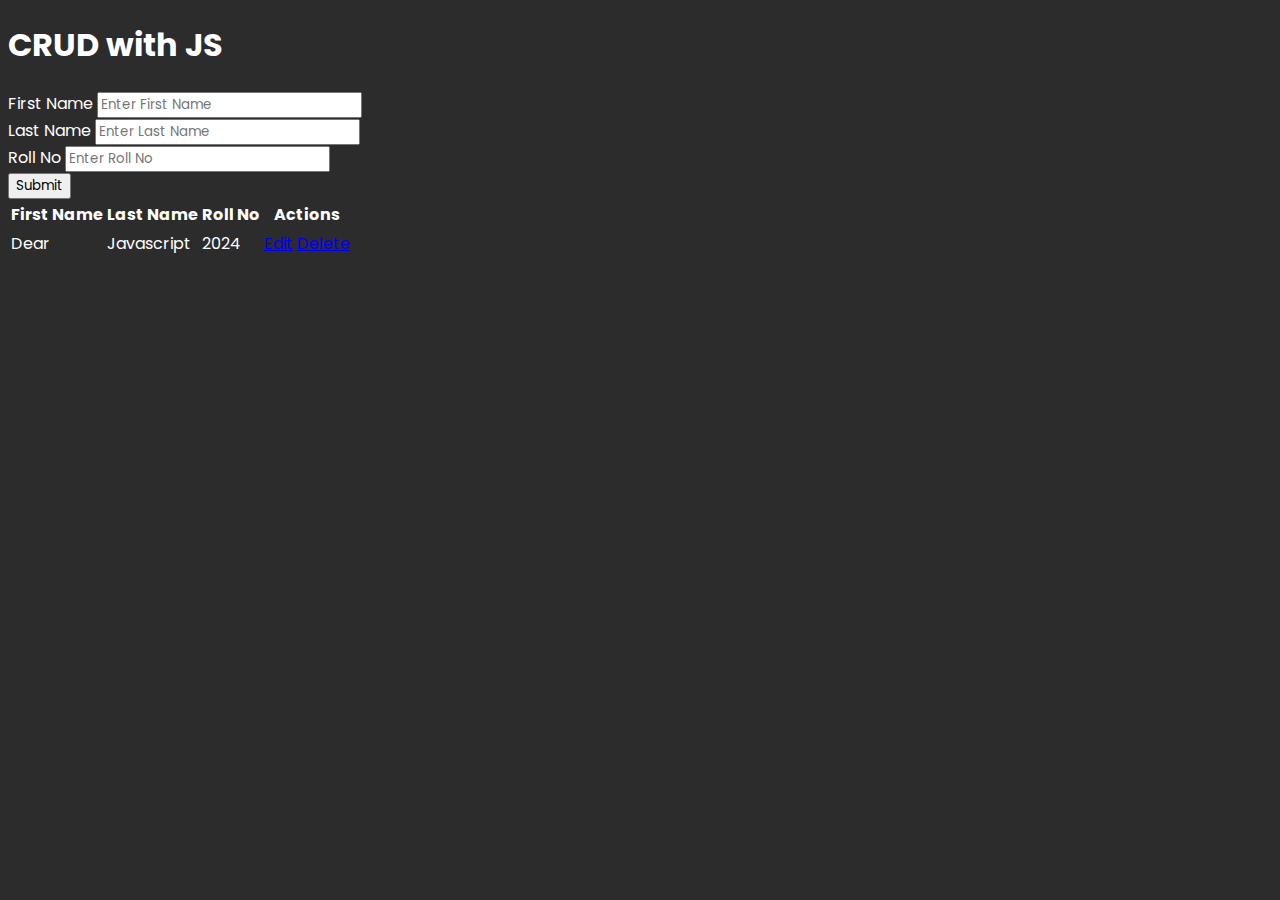
<file: CRUD/index.html>
<!DOCTYPE html>
<html lang="en">
<head>
    <meta charset="UTF-8">
    <meta name="viewport" content="width=device-width, initial-scale=1.0">
    <title>CURD with JS</title>
    <link rel="stylesheet" href="style.css">
    <link rel="stylesheet" href="https://cdn.jsdelivr.net/npm/bootstrap@5.3.2/dist/css/bootstrap.min.css" integrity="sha384-T3c6CoIi6uLrA9TneNEoa7RxnatzjcDSCmG1MXxSR1GAsXEV/Dwwykc2MPK8M2HN" crossorigin="anonymous">
</head>
<body style="color: white; background-color: #2c2c2c;">
    <div class="container mt-5">
        <div class="text-center">
            <h1 class="display-5 mb-5">CRUD with JS</h1>
        </div>
        <div class="main row justify-content-center">
            <form action="" id="student-form" class="row justify-content-center mb-4" autocomplete="off">
                <div class="col-8 mb-3">
                    <label for="firstName">First Name</label>
                    <input class="form-control" type="text" id="firstName" placeholder="Enter First Name">
                </div>
                <div class="col-8 mb-3">
                    <label for="lastName">Last Name</label>
                    <input class="form-control" type="text" id="lastName" placeholder="Enter Last Name">
                </div>
                <div class="col-8 mb-3">
                    <label for="rollNo">Roll No</label>
                    <input class="form-control" type="text" id="rollNo" placeholder="Enter Roll No">
                </div>
                <div class="col-8">
                   <input class="btn btn-success add-btn" type="submit" value="Submit">
                </div>
            </form>
            <div class="col-10 mt-5">
                <table class="table table-striped table-dark">
                    <thead>
                        <tr>
                            <th>First Name</th>
                            <th>Last Name</th>
                            <th>Roll No</th>
                            <th>Actions</th>
                        </tr>
                    </thead>
                    <tbody class="student-list">
                        <tr>
                            <td>Dear</td>
                            <td>Javascript</td>
                            <td>2024</td>
                            <td>
                                <a href="#" class="btn btn-warning btn-sm edit">Edit</a>
                                <a href="#" class="btn btn-danger btn-sm delete">Delete</a>
                            </td>
                        </tr>
                    </tbody>
                </table>
            </div>
        </div>
    </div>

    <script src="app.js"></script>
</body>
</html>
</file>
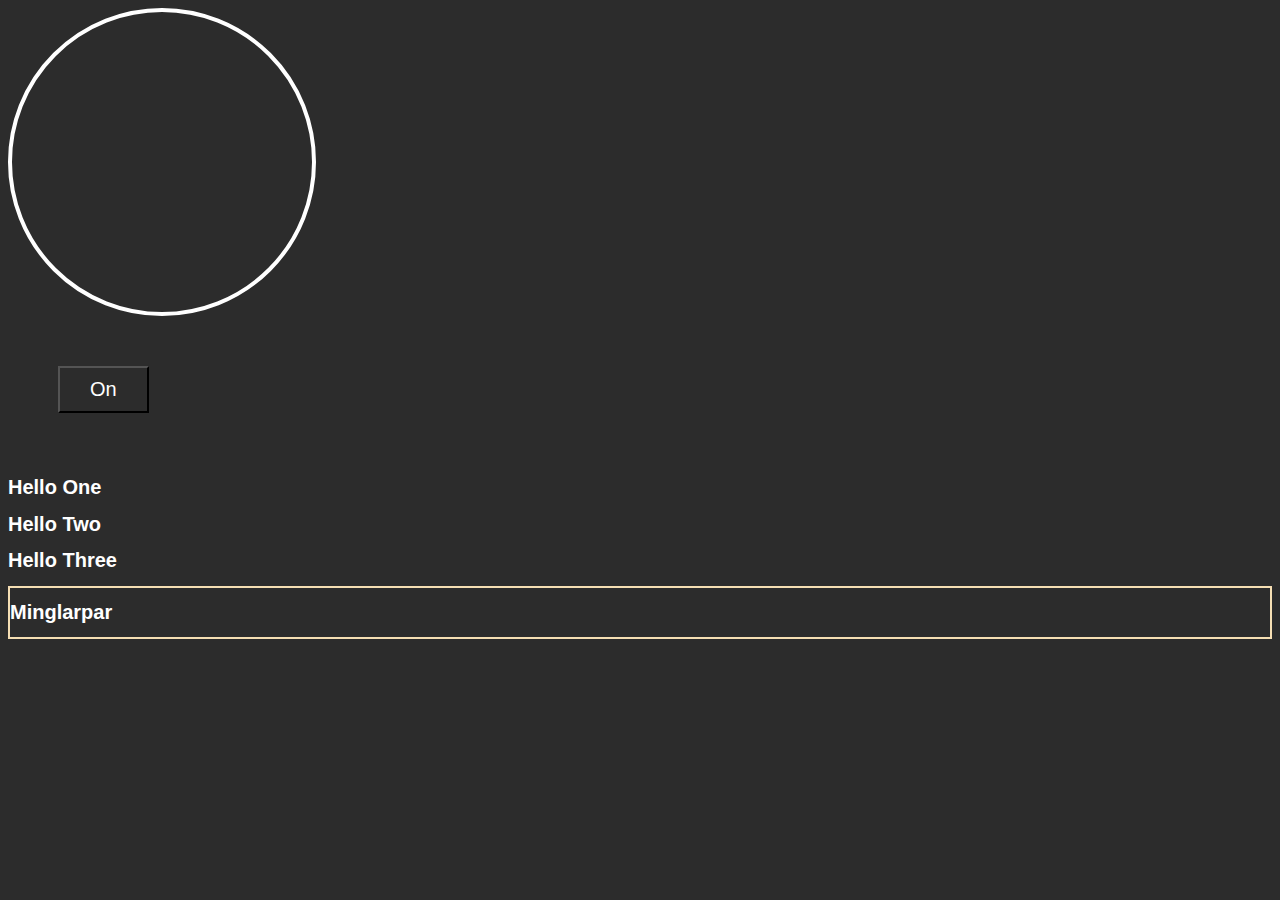
<file: DOM/index.html>
<!DOCTYPE html>
<html lang="en">
<head>
    <meta charset="UTF-8">
    <meta name="viewport" content="width=device-width, initial-scale=1.0">
    <title>DOM Manipulation</title>
    <link rel="stylesheet" href="style.css">
</head>
<body>
    <!-- <h1>DOM လေ့ာလာကြမယ် 📝</h1> -->
    <div id="bulb"></div>
    
    <button>On</button>

    <h1>Hello One</h1>
    <h1>Hello Two</h1>
    <h1>Hello Three</h1>

    <div id="box">
        
    </div>
    
    <script src="script.js"></script>
</body>
</html>
</file>
<file: CRUD/style.css>
@import url('https://fonts.googleapis.com/css2?family=Poppins:wght@700&display=swap');

*{
    font-family: 'Poppins', sans-serif;
}
</file>
<file: DOM/style.css>
*{
    font-size: 20px;
    background: #2c2c2c;
    color: white;
    font-family: 'Franklin Gothic Medium', 'Arial Narrow', Arial, sans-serif;
}

#bulb{
    height: 300px;
    width: 300px;
    border-radius: 50%;
    border: 4px solid white;
}

button{
    padding: 10px 30px;
    font-size: 20px;
    margin: 50px;
}

#box{
    border: 2px solid wheat;
}
</file>
